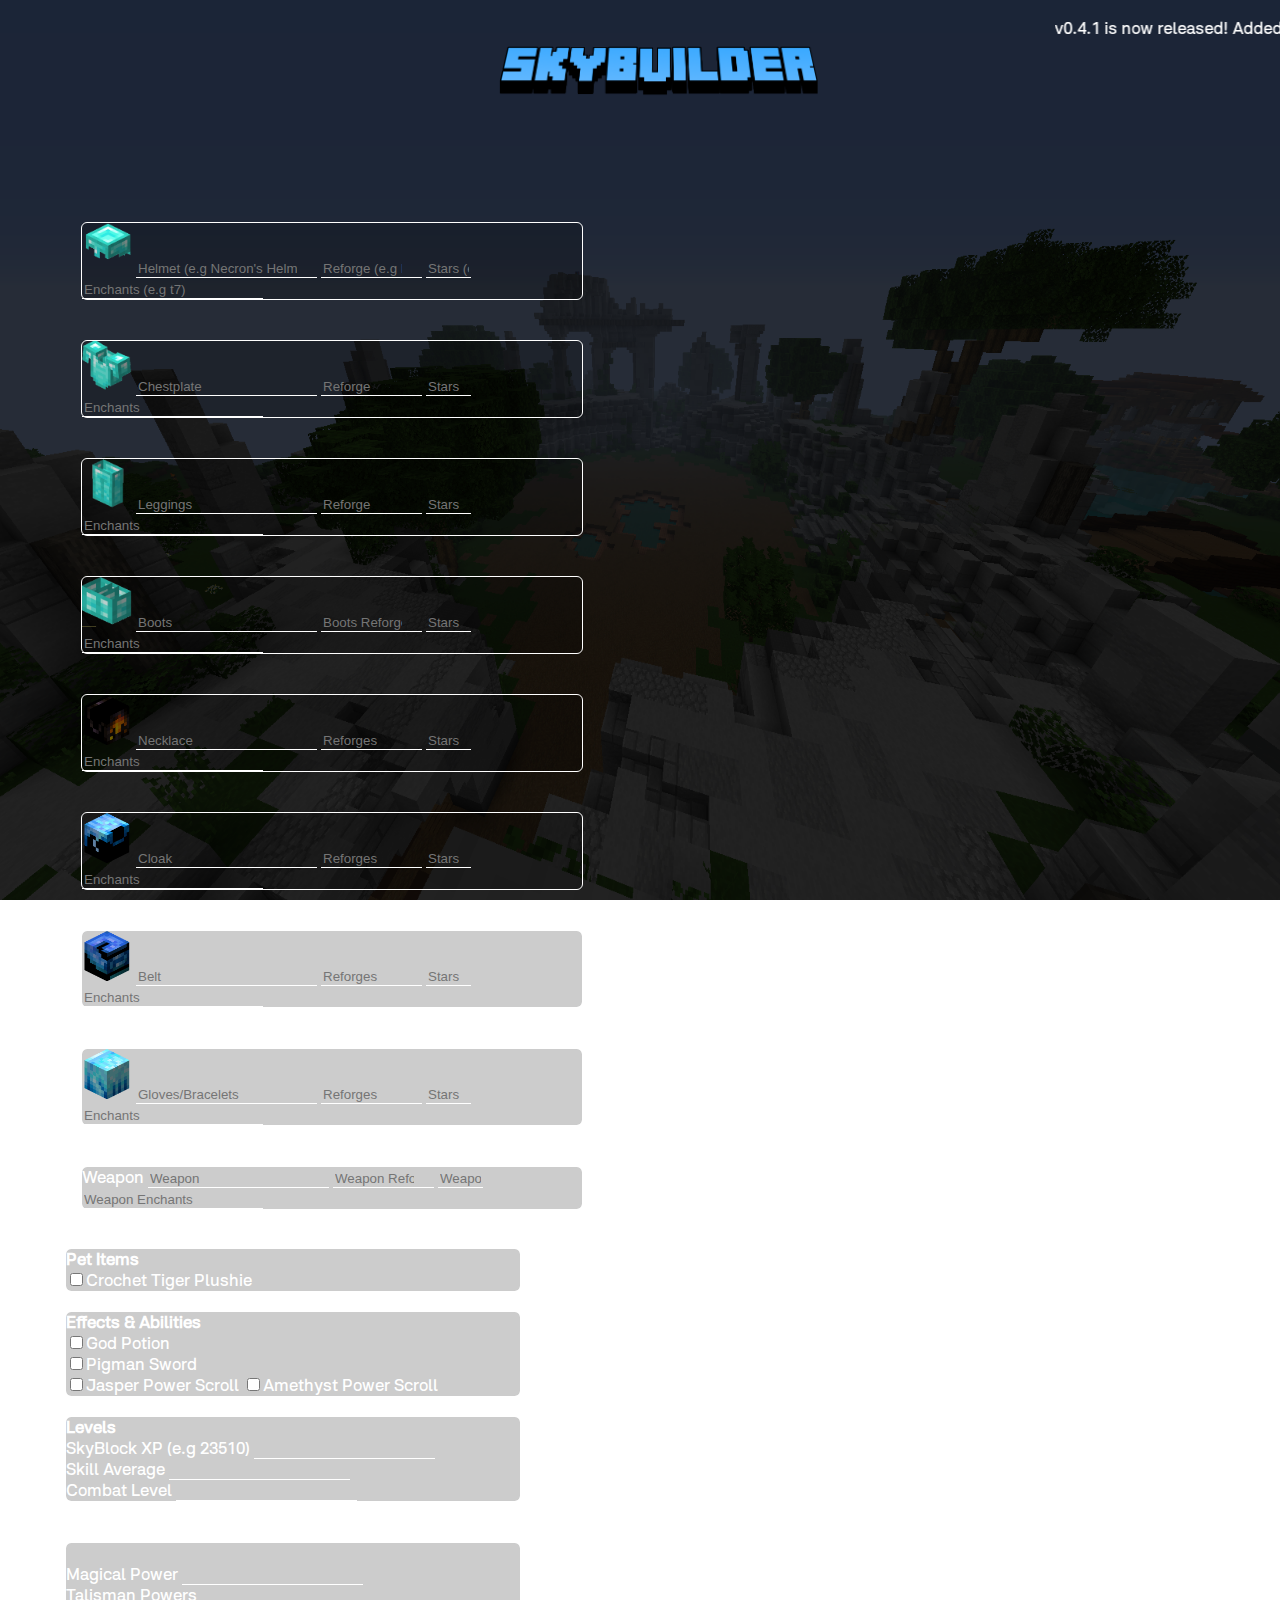
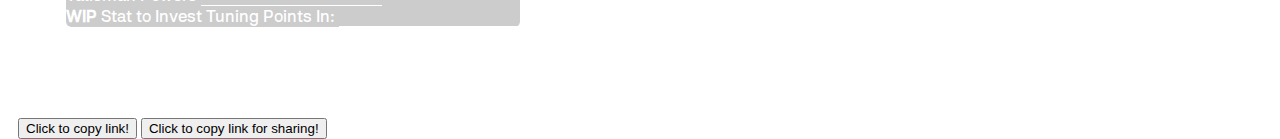
<file: index.html>
<!DOCTYPE html>
<html>

<head>
  <meta charset="utf-8">
  <meta name="viewport" content="width=device-width">
  <title>SkyBuilder</title>
  <link href="main.css" rel="stylesheet" type="text/css" />
</head>

<!--- <script src="script.js"></script>  for scripts --->

<body text="#ffffff">
  <marquee behavior="scroll" direction="left" scrollamount="20">v0.4.1 is now released! Added new fields to make
    SkyBuilder more user-intuitive.
  </marquee>
  <img src="img/skybuilder.png" alt="SkyBuilder" style="display: block; margin-left: auto; margin-right: auto; width: 25%;"></img>
  <div class="site">
    <div class="gear_container">
      <br>
      <div class="armor" align="left">
        <br>
        <br>
        <datalist id="armor_reforges">
          <option value="Ancient">Ancient</option>
          <option value="Necrotic">Necrotic</option>
          <option value="Giant">Giant</option>
          <option value="Loving">Loving</option>
          <option value="Renowned">Renowned</option>
        </datalist>
        <div id="helmet-div" class="boxed-div">
          <img src="img/helmet.PNG" alt="Helmet" style="width:50px;height:50px;"></img>
          <datalist id="helmets"></datalist>
          <input placeholder="Helmet (e.g Necron's Helmet)" list="helmets" type="text" id="helmet" class="refresher"
            n></input>
          <input list="armor_reforges" placeholder="Reforge (e.g Necrotic)" type="text" id="helmet_modifiers" size="10"
            class="refresher"></input>
          <input placeholder="Stars (e.g 5)" type="text" id="helmet_stars" class="refresher" size="3"></input>
          <input placeholder="Enchants (e.g t7)" type="text" id="helmet_enchants" class="refresher"></input>
        </div>
        <br>
        <br>
        <div id="chestplate-div" class="boxed-div">
          <img src="img/chestplate.PNG" alt="Chestplate" style="width:50px;height:50px;"></img>
          <datalist id="chestplates"></datalist>
          <input placeholder="Chestplate" list="chestplates" type="text" id="chestplate" class="refresher"></input>
          <input list="armor_reforges" placeholder="Reforge" type="text" id="chestplate_modifiers" class="refresher"
            size="10"></input>
          <input placeholder="Stars" type="text" id="chestplate_stars" class="refresher" size="3"></input>
          <input placeholder="Enchants" type="text" id="chestplate_enchants" class="refresher"></input>
        </div>
        <br>
        <br>
        <div id="leggings-div" class="boxed-div">
          <datalist id="leggingss"></datalist>
          <img src="img/leggings.PNG" alt="Leggings" style="width:50px;height:50px;"></img>
          <input placeholder="Leggings" list="leggingss" type="text" id="leggings" class="refresher"></input>
          <input list="armor_reforges" placeholder="Reforge" type="text" id="leggings_modifiers" size="10"
            class="refresher"></input>
          <input placeholder="Stars" type="text" id="leggings_stars" class="refresher" size="3"></input>
          <input placeholder="Enchants" type="text" id="leggings_enchants" class="refresher"></input>
        </div>
        <br>
        <br>
        <div id="boots-div" class="boxed-div">
          <datalist id="bootss"></datalist>
          <img src="img/boots.PNG" alt="Boots" style="width:50px;height:50px;"></img>
          <input placeholder="Boots" list="bootss" type="text" id="boots" class="refresher"></input>
          <input list="armor_reforges" placeholder="Boots Reforge" type="text" id="boots_modifiers" size="10"
            class="refresher"></input>
          <input placeholder="Stars" type="text" id="boots_stars" class="refresher" size="3"></input>
          <input placeholder="Enchants" type="text" id="boots_enchants" class="refresher"></input>
        </div>
      </div>
      <div class="equipment" align="left">
        <br>
        <br>
        <div id="necklace-div" class="boxed-div">
          <datalist id="necklaces"></datalist>
          <img src="img/necklace.PNG" alt="Necklace" style="width:50px;height:50px;"></img>
          <input placeholder="Necklace" list="necklaces" type="text" id="necklace" class="refresher"></input>
          <input placeholder="Reforges" type="text" id="necklace_modifiers" class="refresher" size="10"></input>
          <input placeholder="Stars" type="text" id="necklace_stars" class="refresher" size="3"></input>
          <input placeholder="Enchants" type="text" id="necklace_enchants" class="refresher"></input>
        </div>
        <br>
        <br>
        <div id="cloak-div" class="boxed-div">
          <datalist id="cloaks"></datalist>
          <img src="img/cloak.PNG" alt="Cloak" style="width:50px;height:50px;"></img>
          <input placeholder="Cloak" list="cloaks" type="text" id="cloak" class="refresher"></input>
          <input placeholder="Reforges" type="text" id="cloak_modifiers" class="refresher" size="10"></input>
          <input placeholder="Stars" type="text" id="cloak_stars" class="refresher" size="3"></input>
          <input placeholder="Enchants" type="text" id="cloak_enchants" class="refresher"></input>
        </div>
        
        <br>
        <br>
        <div id="belts-div" class="boxed-div">
          <datalist id="belts"></datalist>
          <img src="img/belt.PNG" alt="Belt" style="width:50px;height:50px;"></img>
          <input placeholder="Belt" list="belts" type="text" id="belt" class="refresher"></input>
          <input placeholder="Reforges" type="text" id="belt_modifiers" class="refresher" size="10"></input>
          <input placeholder="Stars" type="text" id="belt_stars" class="refresher" size="3"></input>
          <input placeholder="Enchants" type="text" id="belt_enchants" class="refresher"></input>
        </div>
        
        <br>
        <br>
        <div id="gloves-div" class="boxed-div">
          <datalist id="glovess"></datalist>
          <img src="img/gloves.PNG" alt="Gloves / Bracelet" style="width:50px;height:50px;"></img>
          <input placeholder="Gloves/Bracelets" list="glovess" type="text" id="gloves" class="refresher"></input>
          <input placeholder="Reforges" type="text" id="gloves_modifiers" class="refresher" size="10"></input>
          <input placeholder="Stars" type="text" id="gloves_stars" class="refresher" size="3"></input>
          <input placeholder="Enchants" type="text" id="gloves_enchants" class="refresher"></input>
        </div>
        
        <br>
        <br>
        <div id="weapon-div" class="boxed-div">
          Weapon
          <datalist id="weapon_reforges">
            <option value="Withered">Withered</option>
            <option value="Fabled">Fabled</option>
            <option value="Spiritual">Spiritual</option>
            <option value="Precise">Precise</option>
            <option value="Hasty">Hasty</option>
          </datalist>
          <datalist id="weapons"></datalist>
          <input placeholder="Weapon" list="weapons" type="text" id="weapon" class="refresher"></input>
          <input list="weapon_reforges" placeholder="Weapon Reforges" type="text" id="weapon_modifiers" size="10"
            class="refresher"></input>
          <input placeholder="Weapon Stars" type="text" id="weapon_stars" class="refresher" size="3"></input>
          <input placeholder="Weapon Enchants" type="text" id="weapon_enchants" class="refresher"></input>
        </div>
      </div>
    </div>
    <!--- TODO change enchants to a dropdown list players can select from -->
    <!--- ib: Ender_Stone -->
    <div class="stats_container">
      <h3 id="stats">Stats here.</h3>
    </div>
    <div id="pre_insert">
    </div>
    <div class="base_stats" align="left">
      <!--- <button class="js_dropdown" onclick="toggleBuffs()">Hide Buffs ⇓</button> --->
      <div id="buffs_div" class="buffs" align="left">
        <br>
        <!--- <button class="js_dropdown" onclick="togglePetConfigs()">Hide Pet Configuration ⇑</button> --->
        <div id="pet_config_toggle" class="settings-boxed-div">
          <b>Pet Items</b>
          <br>
          <input type="checkbox" id="crochet_tiger_buff" class="refresher">Crochet Tiger Plushie</input>
          <br>
        </div>
        <br>
        <!--- <button class="js_dropdown" onclick="toggleExtraModifiers()">Hide Extra Modifiers ⇑</button> --->
        <div id="extra_modifiers" class="settings-boxed-div">
          <b>Effects & Abilities</b>
          <br>
          <input type="checkbox" id="god_pot_buff" class="refresher">God Potion</input>
          <br>
          <input type="checkbox" id="pigman_sword_buff" class="refresher">Pigman Sword</input>
          <br>
          <input type="checkbox" id="jasper_scroll_buff" class="refresher">Jasper Power Scroll</input>
          <input type="checkbox" id="amethyst_scroll_buff">Amethyst Power Scroll</input>
        </div>

      </div>
      <br>
      <!--- <button id="levels_button" class="js_dropdown" onclick="toggleLevels()">Hide Levels ⇑</button> --->
      <div id="levels_toggle" class="settings-boxed-div">
        <b>Levels</b>
        <br>
        SkyBlock XP (e.g 23510)
        <input type="text" id="sbxp" class="refresher"></input>
        <br>
        Skill Average
        <input type="text" id="skavg" class="refresher"></input>
        <br>
        Combat Level
        <input type="text" id="combatlv" class="refresher"></input>
      </div>

      <br>
      <br>
      <!--- <button class="js_dropdown" onclick="toggleTalismans()">Hide Talismans ⇑</button> --->
      <div id="talismans_toggle" class="settings-boxed-div">
        <br>
        Magical Power
        <input type="text" id="magical_power" class="refresher"></input>
        <br>
        Talisman Powers
        <datalist id="powers">
          <option value="None">None</option>
          <option value="Silky">Silky</option>
          <option value="Scorching">Scorching</option>
          <option value="Slender">Slender</option>
          <option value="Strong">Strong</option>
          <option value="Bizarre">Bizarre</option>
          <option value="Demonic">Demonic</option>
          <option value="Hurtful">Hurtful</option>
          <option value="Pleasant">Pleasant</option>
          <option value="Adept">Adept</option>
          <option value="Bloody">Bloody</option>
          <option value="Forceful">Forceful</option>
          <option value="Itchy">Itchy</option>
          <option value="Mythical">Mythical</option>
          <option value="Shaded">Shaded</option>
          <option value="Sighted">Sighted</option>
          <option value="Silky">Silky</option>
          <option value="Sweet">Sweet</option>
        </datalist>
        <input list="powers" id="talisman_power" class="refresher" list="powers" type="text">
        <br>
        <b>WIP</b> Stat to Invest Tuning Points In:
        <input id="tuning_points" class="refreshers" type="text">
        </select>
      </div>
    </div>
  </div>
  
  <br>
  <br>
  <button id="copylink" class="refresher">Click to copy link!</button>
  <button id="copylink-sharing" class="refresher">Click to copy link for sharing!</button>

  <script src="js/other/utils.js"></script>
  <script src="js/calcs/damagecalc.js"></script>
  <script src="js/calcs/talisman.js"></script>
  <script src="js/calcs/items.js"></script>
  <script src="js/calcs/reforges.js"></script>
  <script src="js/display/dropdowns.js"></script>
  <script src="js/other/loadvals.js"></script>
  <script src="js/display/showstats.js"></script>
  <script src="js/calcs/updatefields.js"></script>
  <script src="js/display/showsettings.js"></script>

</body>

</html>
</file>
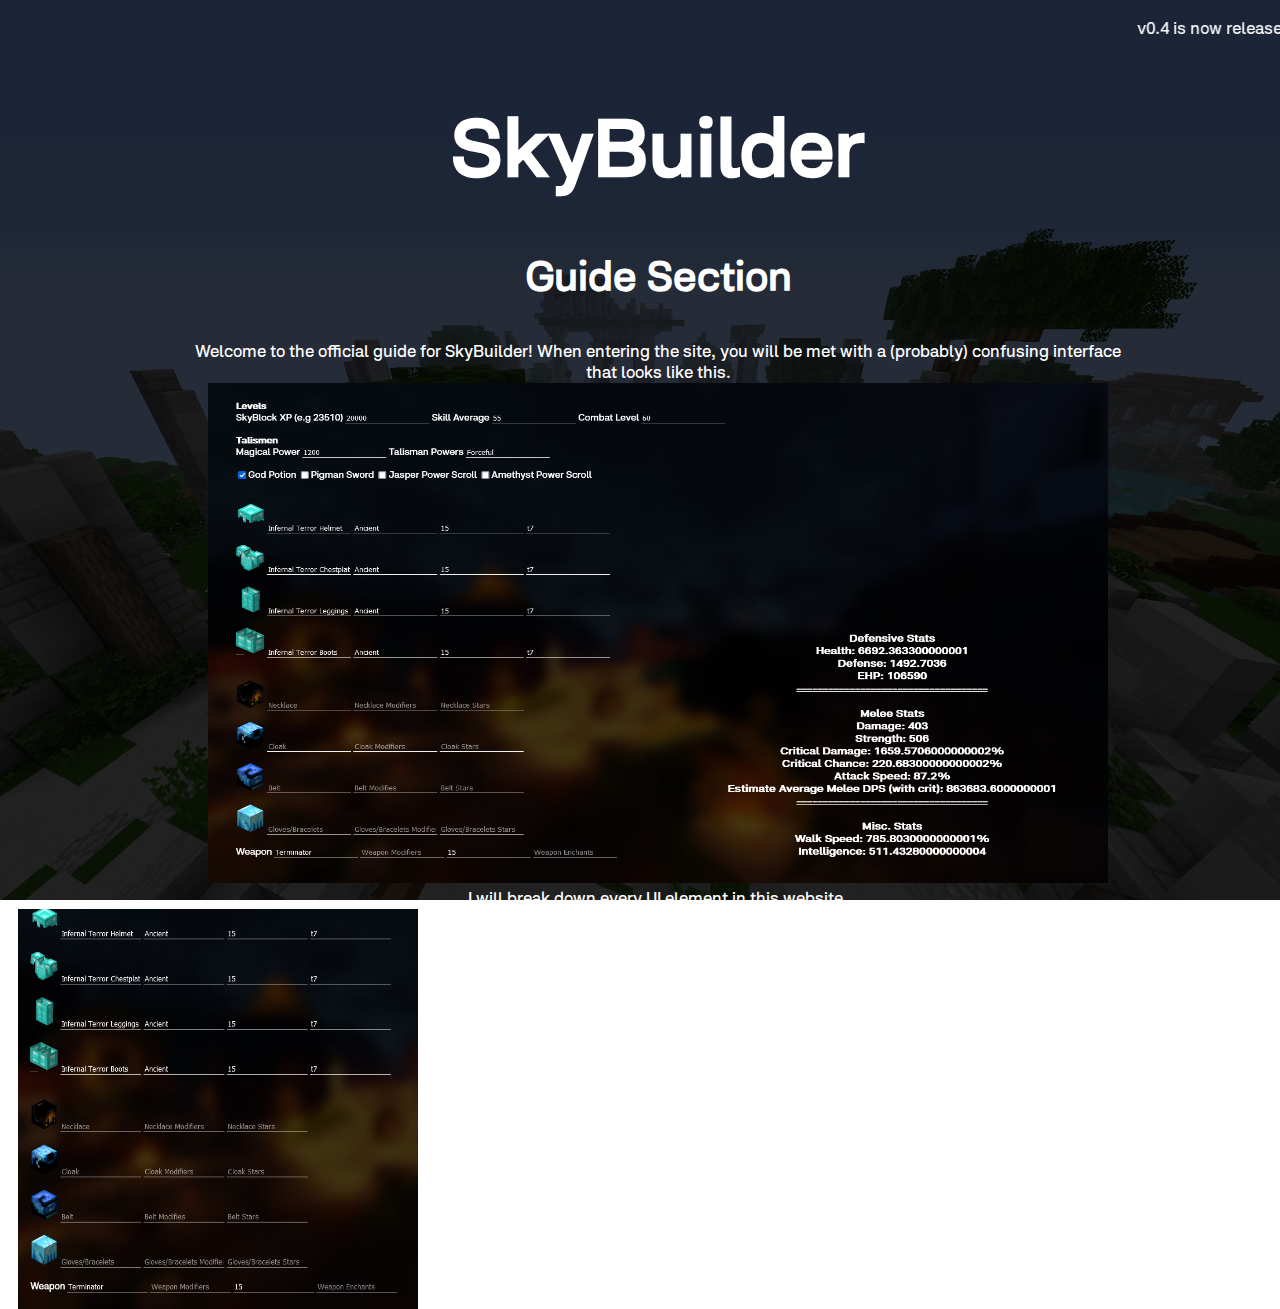
<file: guide.html>
<!DOCTYPE html>
<html>

<head>
  <meta charset="utf-8">
  <meta name="viewport" content="width=device-width">
  <title>SkyBuilder</title>
  <link href="main.css" rel="stylesheet" type="text/css" />
</head>

<!--- <script src="script.js"></script>  for scripts --->

<body text="#ffffff">
  <marquee behavior="scroll" direction="left" scrollamount="20">v0.4 is now released! Improved UI and talisman powers
    are done!
    Thanks to @Ender_Stone for some ideas in previous updates.
  </marquee>

  <h1 style="text-align:center; font-size:80px;">
    SkyBuilder
  </h1>
  <h3 style="text-align:center; font-size:40px">
    Guide Section
  </h3>

  <p style="text-align:center;">
    Welcome to the official guide for SkyBuilder!
    When entering the site, you will be met with a (probably) confusing interface 
    <br>
    that looks like this.
    <br>
    <img src="img/confusing ui.PNG" width="900" height="500">
    <br>
    I will break down every UI element in this website.
    <br>
    <img style="float:left" src="img/armorselect.png" width="400" height="400">
  </p>
   
  <p style="text-align:left;">
    On the left side of the screen, you will see something that looks like this. This is where you input your <b>Armor</b> and <b>Equipment</b>.
  <br>
  There are 3 categories.
    The first is <b>Armor</b>. The "Helmet", "Chestplate", "Leggings", and
    <br>
    "Boots" is where you type in the name of your armor, like "Infernal Terror Helmet." Note that this changing this will automatically <br> update your stats, so you do not have to worry.
    <br>
    
  </p>
   
 
</body>

</html>
</file>
<file: main.css>
@font-face {
   font-family: c-font-basic;
  src: url(font/SalmaproMedium.otf);
}

html, body {
  height: 100%;
  width: 100%;
}

.boxed-div {
  border-radius: 5px;
  outline-style: solid;
  outline-color: #ffffff;
  background-color: rgb(0, 0, 0, 0.2);
  outline-width: 1px;
  max-width: 500px;
}

.settings-boxed-div {
  border-radius: 5px;
  outline-style: solid;
  outline-color: #ffffff;
  background-color: rgb(0, 0, 0, 0.2);
  outline-width: 1px;
  max-width: 1000px;
}

.stat-boxed-div {
  border-radius: 5px;
  outline-style: solid;
  outline-color: #ffffff;
  background-color: rgb(0, 0, 0, 0.2);
  outline-width: 1px;
  padding: 10px;
  max-width: 500px;
  font-size: 21px;
}

body {
  font-family: c-font-basic;
  background-image: url('img/background-3.png');
  background-repeat: no-repeat;
  background-attachment: fixed;
  background-size: 100% 100%;
  padding: 10px;
}

.site {
  margin: 1rem;
  padding: 2rem 2rem;
  text-align: left;
  flex: 1;
  flex-direction: row;
}

.gear_container {
  display: inline-block;
  max-width: 750px;
  padding: 1rem 1rem;
}

.base_stats {
  display: inline-block;
  align-items: left;
}

.js_dropdown {
  font-family: c-font-basic;
  color: white;
  background: transparent;
  border: none;
}

.stats_container {
  display: inline-block;
  align-items: right;
  text-align: left;
}

input[type=text] {
  background: transparent;
  border: none;
  border-bottom: 1px solid white;
  color: white;
}
</file>
